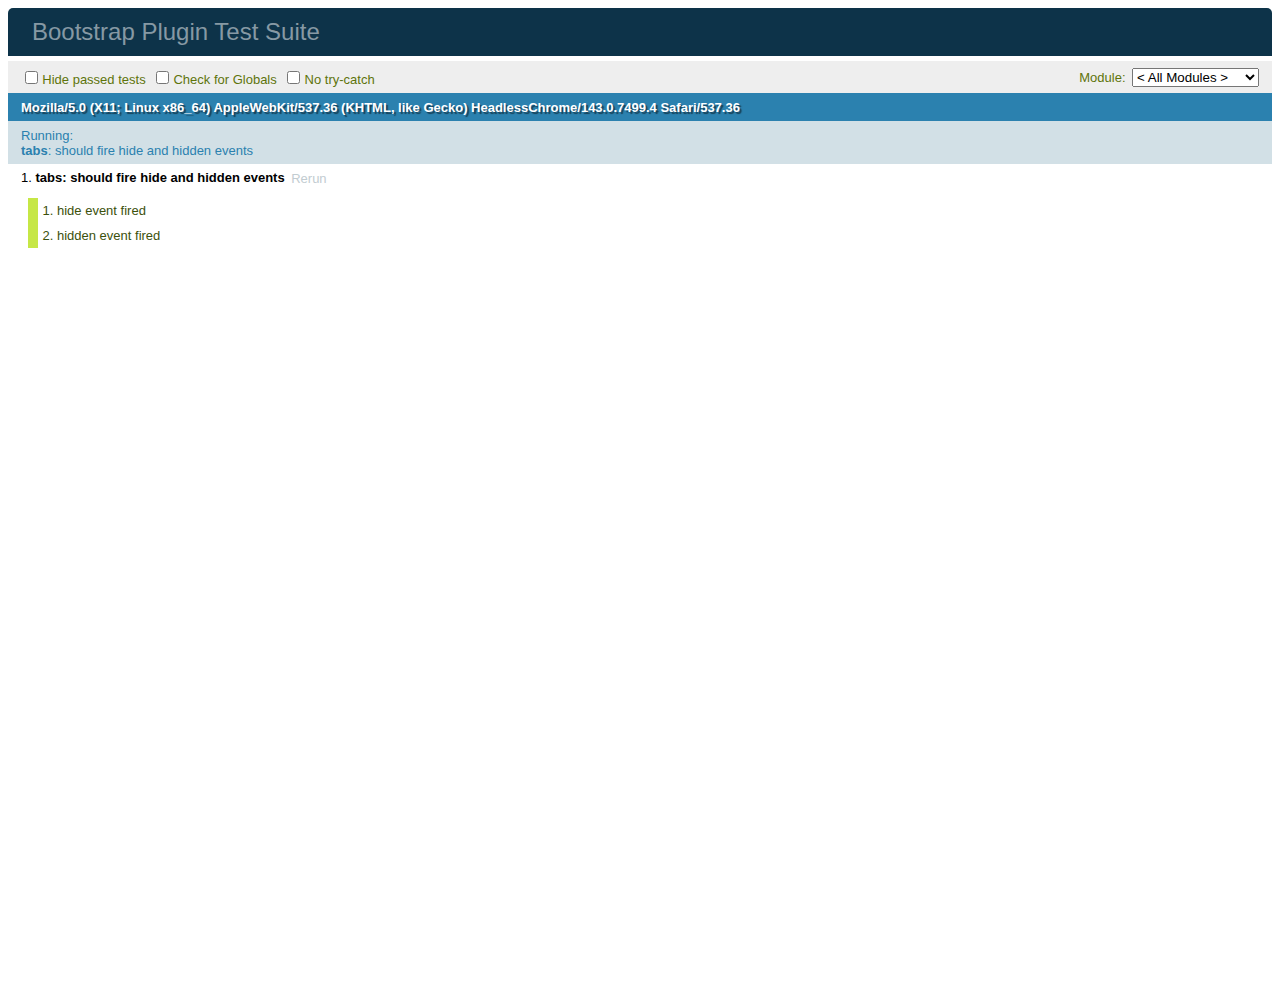
<file: graparate/static/js/tests/index.html>
<!DOCTYPE html>
<html>
  <head>
    <meta charset="utf-8">
    <title>Bootstrap Plugin Test Suite</title>
    <meta name="viewport" content="width=device-width, initial-scale=1">

    <!-- jQuery -->
    <script src="vendor/jquery.min.js"></script>

    <!-- QUnit -->
    <link rel="stylesheet" href="vendor/qunit.css" media="screen">
    <script src="vendor/qunit.js"></script>
    <style>
      #qunit-tests > li.pass {
        display: none;/* Make it easier to see failing tests in Sauce screencasts */
      }

      #qunit-fixture {
        top: 0;
        left: 0;
      }
    </style>
    <script>
      // See https://github.com/axemclion/grunt-saucelabs#test-result-details-with-qunit
      var log = []
      QUnit.done(function (testResults) {
        var tests = []
        for (var i = 0, len = log.length; i < len; i++) {
          var details = log[i]
          tests.push({
            name: details.name,
            result: details.result,
            expected: details.expected,
            actual: details.actual,
            source: details.source
          })
        }
        testResults.tests = tests

        window.global_test_results = testResults
      })

      QUnit.testStart(function (testDetails) {
        $(window).scrollTop(0)
        QUnit.log = function (details) {
          if (!details.result) {
            details.name = testDetails.name
            log.push(details)
          }
        }
      })

      // Cleanup
      QUnit.testDone(function () {
        $('#qunit-fixture').empty()
        $('#modal-test, .modal-backdrop').remove()
      })
    </script>

    <!-- Plugin sources -->
    <script>$.support.transition = false</script>
    <script src="../../js/alert.js"></script>
    <script src="../../js/button.js"></script>
    <script src="../../js/carousel.js"></script>
    <script src="../../js/collapse.js"></script>
    <script src="../../js/dropdown.js"></script>
    <script src="../../js/modal.js"></script>
    <script src="../../js/scrollspy.js"></script>
    <script src="../../js/tab.js"></script>
    <script src="../../js/tooltip.js"></script>
    <script src="../../js/popover.js"></script>
    <script src="../../js/affix.js"></script>

    <!-- Unit tests -->
    <script src="unit/alert.js"></script>
    <script src="unit/button.js"></script>
    <script src="unit/carousel.js"></script>
    <script src="unit/collapse.js"></script>
    <script src="unit/dropdown.js"></script>
    <script src="unit/modal.js"></script>
    <script src="unit/scrollspy.js"></script>
    <script src="unit/tab.js"></script>
    <script src="unit/tooltip.js"></script>
    <script src="unit/popover.js"></script>
    <script src="unit/affix.js"></script>

  </head>
  <body>
    <div id="qunit-container">
      <div id="qunit"></div>
      <div id="qunit-fixture"></div>
    </div>
  </body>
</html>
</file>
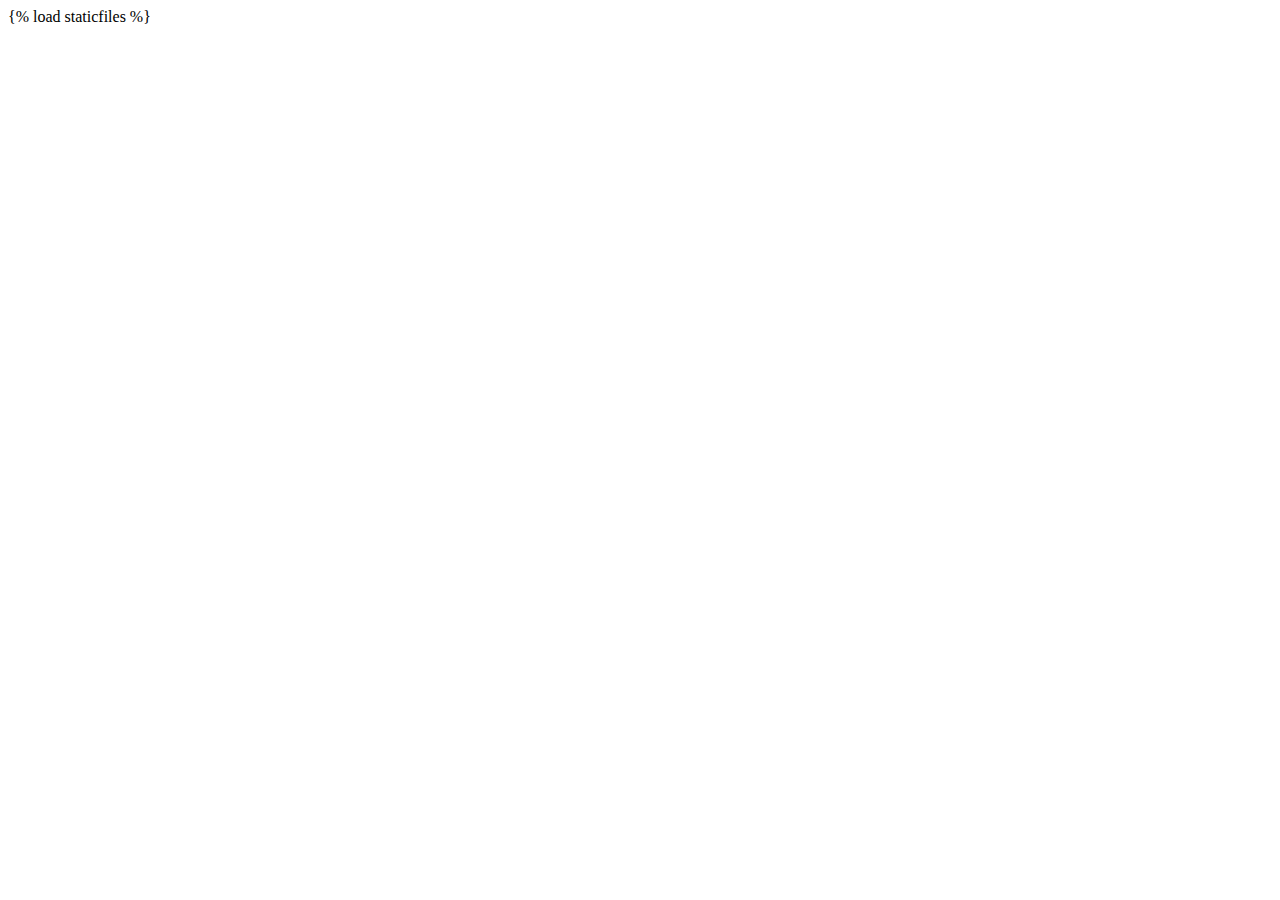
<file: templates/test2.html>
{% load staticfiles %}
<!DOCTYPE html>
<meta charset="utf-8">
<body>
<script src="//d3js.org/d3.v3.min.js"></script>
<script>

var width = 960,
    height = 500,
    outerRadius = Math.min(width, height) * .5 - 10,
    innerRadius = outerRadius * .6;

var n = 10,
    data0 = d3.range(n).map(Math.random),
    data1 = d3.range(n).map(Math.random),
    data;

var color = d3.scale.category20();

var arc = d3.svg.arc();

var pie = d3.layout.pie()
    .sort(null);

var svg = d3.select("body").append("svg")
    .attr("width", width)
    .attr("height", height);

svg.selectAll(".arc")
    .data(arcs(data0, data1))
  .enter().append("g")
    .attr("class", "arc")
    .attr("transform", "translate(" + width / 2 + "," + height / 2 + ")")
  .append("path")
    .attr("fill", function(d, i) { return color(i); })
    .attr("d", arc);

transition(1);

function arcs(data0, data1) {
  var arcs0 = pie(data0),
      arcs1 = pie(data1),
      i = -1,
      arc;
  while (++i < n) {
    arc = arcs0[i];
    arc.innerRadius = innerRadius;
    arc.outerRadius = outerRadius;
    arc.next = arcs1[i];
  }
  return arcs0;
}

function transition(state) {
  var path = d3.selectAll(".arc > path")
      .data(state ? arcs(data0, data1) : arcs(data1, data0));

  // Wedges split into two rings.
  var t0 = path.transition()
      .duration(1000)
      .attrTween("d", tweenArc(function(d, i) {
        return {
          innerRadius: i & 1 ? innerRadius : (innerRadius + outerRadius) / 2,
          outerRadius: i & 1 ? (innerRadius + outerRadius) / 2 : outerRadius
        };
      }));

  // Wedges translate to be centered on their final position.
  var t1 = t0.transition()
      .attrTween("d", tweenArc(function(d, i) {
        var a0 = d.next.startAngle + d.next.endAngle,
            a1 = d.startAngle - d.endAngle;
        return {
          startAngle: (a0 + a1) / 2,
          endAngle: (a0 - a1) / 2
        };
      }));

  // Wedges then update their values, changing size.
  var t2 = t1.transition()
        .attrTween("d", tweenArc(function(d, i) {
          return {
            startAngle: d.next.startAngle,
            endAngle: d.next.endAngle
          };
        }));

  // Wedges reunite into a single ring.
  var t3 = t2.transition()
      .attrTween("d", tweenArc(function(d, i) {
        return {
          innerRadius: innerRadius,
          outerRadius: outerRadius
        };
      }));

  setTimeout(function() { transition(!state); }, 5000);
}

function tweenArc(b) {
  return function(a, i) {
    var d = b.call(this, a, i), i = d3.interpolate(a, d);
    for (var k in d) a[k] = d[k]; // update data
    return function(t) { return arc(i(t)); };
  };
}

</script>
</body>
</file>
<file: graparate/static/js/tests/vendor/qunit.css>
/*!
 * QUnit 1.15.0
 * http://qunitjs.com/
 *
 * Copyright 2014 jQuery Foundation and other contributors
 * Released under the MIT license
 * http://jquery.org/license
 *
 * Date: 2014-08-08T16:00Z
 */

/** Font Family and Sizes */

#qunit-tests, #qunit-header, #qunit-banner, #qunit-testrunner-toolbar, #qunit-userAgent, #qunit-testresult {
	font-family: "Helvetica Neue Light", "HelveticaNeue-Light", "Helvetica Neue", Calibri, Helvetica, Arial, sans-serif;
}

#qunit-testrunner-toolbar, #qunit-userAgent, #qunit-testresult, #qunit-tests li { font-size: small; }
#qunit-tests { font-size: smaller; }


/** Resets */

#qunit-tests, #qunit-header, #qunit-banner, #qunit-userAgent, #qunit-testresult, #qunit-modulefilter {
	margin: 0;
	padding: 0;
}


/** Header */

#qunit-header {
	padding: 0.5em 0 0.5em 1em;

	color: #8699A4;
	background-color: #0D3349;

	font-size: 1.5em;
	line-height: 1em;
	font-weight: 400;

	border-radius: 5px 5px 0 0;
}

#qunit-header a {
	text-decoration: none;
	color: #C2CCD1;
}

#qunit-header a:hover,
#qunit-header a:focus {
	color: #FFF;
}

#qunit-testrunner-toolbar label {
	display: inline-block;
	padding: 0 0.5em 0 0.1em;
}

#qunit-banner {
	height: 5px;
}

#qunit-testrunner-toolbar {
	padding: 0.5em 1em 0.5em 1em;
	color: #5E740B;
	background-color: #EEE;
	overflow: hidden;
}

#qunit-userAgent {
	padding: 0.5em 1em 0.5em 1em;
	background-color: #2B81AF;
	color: #FFF;
	text-shadow: rgba(0, 0, 0, 0.5) 2px 2px 1px;
}

#qunit-modulefilter-container {
	float: right;
}

/** Tests: Pass/Fail */

#qunit-tests {
	list-style-position: inside;
}

#qunit-tests li {
	padding: 0.4em 1em 0.4em 1em;
	border-bottom: 1px solid #FFF;
	list-style-position: inside;
}

#qunit-tests.hidepass li.pass, #qunit-tests.hidepass li.running  {
	display: none;
}

#qunit-tests li strong {
	cursor: pointer;
}

#qunit-tests li a {
	padding: 0.5em;
	color: #C2CCD1;
	text-decoration: none;
}
#qunit-tests li a:hover,
#qunit-tests li a:focus {
	color: #000;
}

#qunit-tests li .runtime {
	float: right;
	font-size: smaller;
}

.qunit-assert-list {
	margin-top: 0.5em;
	padding: 0.5em;

	background-color: #FFF;

	border-radius: 5px;
}

.qunit-collapsed {
	display: none;
}

#qunit-tests table {
	border-collapse: collapse;
	margin-top: 0.2em;
}

#qunit-tests th {
	text-align: right;
	vertical-align: top;
	padding: 0 0.5em 0 0;
}

#qunit-tests td {
	vertical-align: top;
}

#qunit-tests pre {
	margin: 0;
	white-space: pre-wrap;
	word-wrap: break-word;
}

#qunit-tests del {
	background-color: #E0F2BE;
	color: #374E0C;
	text-decoration: none;
}

#qunit-tests ins {
	background-color: #FFCACA;
	color: #500;
	text-decoration: none;
}

/*** Test Counts */

#qunit-tests b.counts                       { color: #000; }
#qunit-tests b.passed                       { color: #5E740B; }
#qunit-tests b.failed                       { color: #710909; }

#qunit-tests li li {
	padding: 5px;
	background-color: #FFF;
	border-bottom: none;
	list-style-position: inside;
}

/*** Passing Styles */

#qunit-tests li li.pass {
	color: #3C510C;
	background-color: #FFF;
	border-left: 10px solid #C6E746;
}

#qunit-tests .pass                          { color: #528CE0; background-color: #D2E0E6; }
#qunit-tests .pass .test-name               { color: #366097; }

#qunit-tests .pass .test-actual,
#qunit-tests .pass .test-expected           { color: #999; }

#qunit-banner.qunit-pass                    { background-color: #C6E746; }

/*** Failing Styles */

#qunit-tests li li.fail {
	color: #710909;
	background-color: #FFF;
	border-left: 10px solid #EE5757;
	white-space: pre;
}

#qunit-tests > li:last-child {
	border-radius: 0 0 5px 5px;
}

#qunit-tests .fail                          { color: #000; background-color: #EE5757; }
#qunit-tests .fail .test-name,
#qunit-tests .fail .module-name             { color: #000; }

#qunit-tests .fail .test-actual             { color: #EE5757; }
#qunit-tests .fail .test-expected           { color: #008000; }

#qunit-banner.qunit-fail                    { background-color: #EE5757; }


/** Result */

#qunit-testresult {
	padding: 0.5em 1em 0.5em 1em;

	color: #2B81AF;
	background-color: #D2E0E6;

	border-bottom: 1px solid #FFF;
}
#qunit-testresult .module-name {
	font-weight: 700;
}

/** Fixture */

#qunit-fixture {
	position: absolute;
	top: -10000px;
	left: -10000px;
	width: 1000px;
	height: 1000px;
}
</file>
